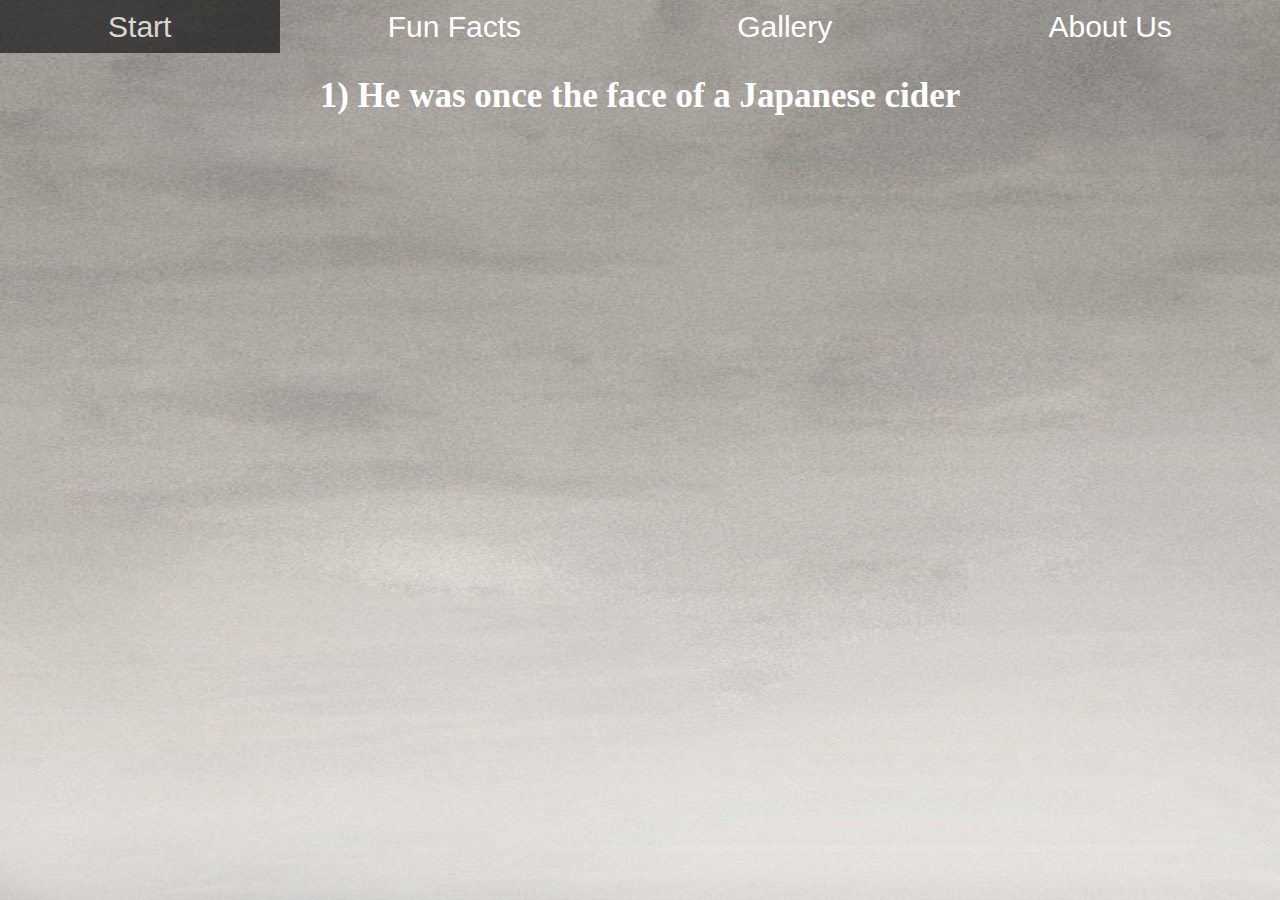
<file: site/Facts1.html>
<!DOCTYPE>
<html>
<head>
    <meta charset="utf-8" />
    <title>Rick Astley</title>
    <link rel="stylesheet" href="./css/sida1.css">
    <link href="./site/sida1.html">
</head>
<body>
<div class="wall">
    <div class="links">
        <div class="start">
            <a href= "./Startsida.html" class="Link1">Start</a>
        </div>
        <div class="ett">
            <a href= "./Sida1.html" class="Link2">Fun Facts</a>
        </div>
        <div class="två">
            <a href= "./Sida2.html" class="Link3">Gallery</a>
        </div>
        <div class="tre">
            <a href= "./Sida3.html" class="Link4">About Us</a>
        </div>
    </div>
    <div class="headerbox">
        <h1 class="header">1) He was once the face of a Japanese cider</h1>

    </div>


</body>
</html>
</file>
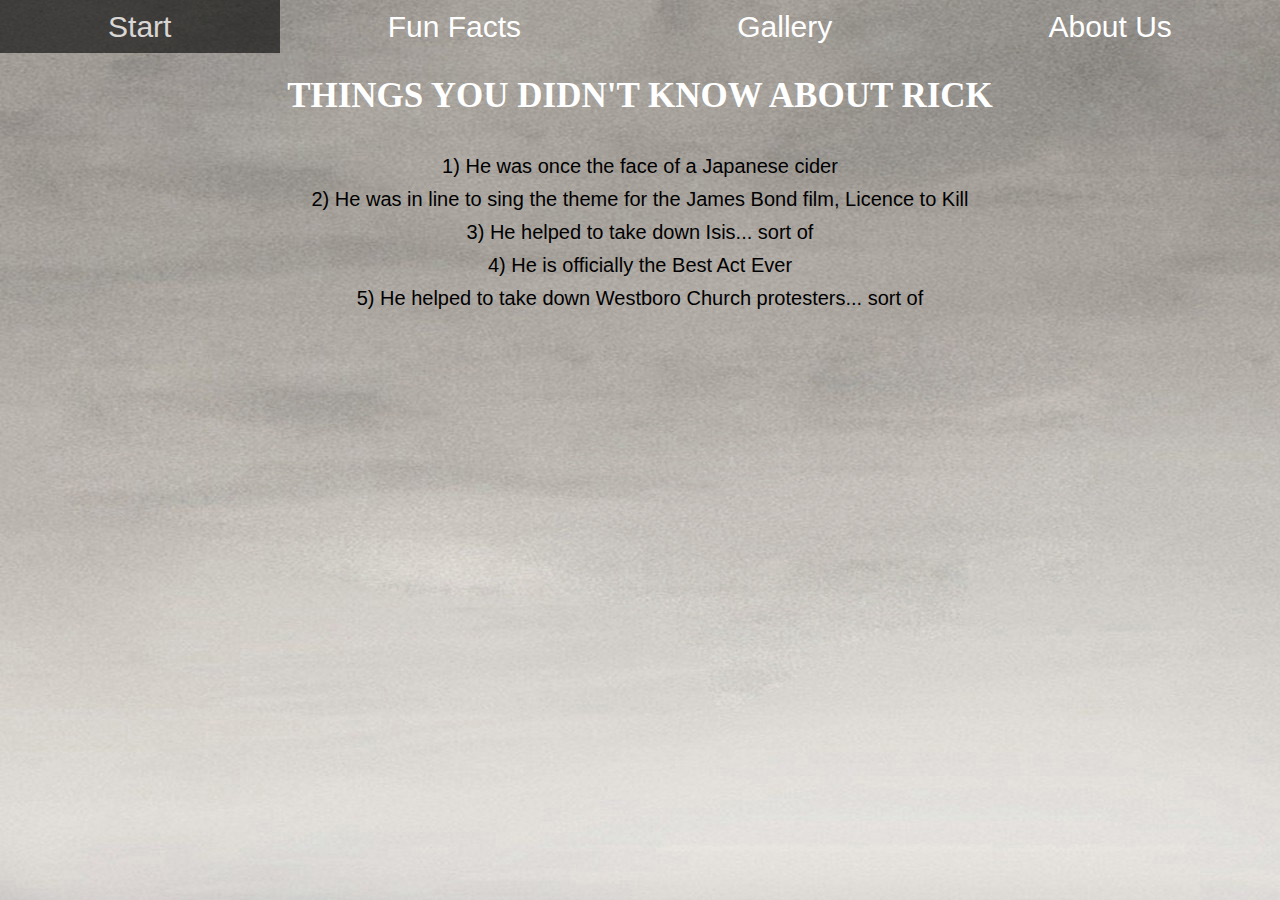
<file: site/Sida1.html>
<!DOCTYPE>
<html>
<head>
    <meta charset="utf-8" />
    <title>Rick Astley</title>
    <link rel="stylesheet" href="./css/sida1.css">
</head>
<body>
<div class="wall">
    <div class="links">
        <div class="start">
            <a href= "./Startsida.html" class="Link1">Start</a>
        </div>
        <div class="ett">
            <a href= "./Sida1.html" class="Link2">Fun Facts</a>
        </div>
        <div class="två">
            <a href= "./Sida2.html" class="Link3">Gallery</a>
        </div>
        <div class="tre">
            <a href= "./Sida3.html" class="Link4">About Us</a>
        </div>
    </div>
    <div class="headerbox">
    <h1 class="header">THINGS YOU DIDN'T KNOW ABOUT RICK</h1>
    </div>
    <p></p>
    <div class="wall2">
        <div class="wall3">
            <div class="box1">
            </div>
            <div class="box2">
                <div class="facts">
                    <a class="a1" href ="./Facts1.html">1) He was once the face of a Japanese cider</a>
                    <a class="a1" href ="./Facts1.html">2) He was in line to sing the theme for the James Bond film, Licence to Kill  </>
                    <a class="a1" href ="./Facts1.html">3) He helped to take down Isis... sort of</a>
                    <a class="a1" href ="./Facts1.html">4) He is officially the Best Act Ever</a>
                    <a class="a1" href ="./Facts1.html">5) He helped to take down Westboro Church protesters... sort of</a>
                </div>
            </div>
            <div class="box3">
                <div class="side2">

                </div>
            </div>

        </div>

    </div>



</div>

</body>
</html>
</file>
<file: site/css/sida1.css>
.wall {
    display: flex;
    flex-direction: column;

}

body {
    margin: 0;
    background: url("../img/bg3_with_psd - Copy.jpg") no-repeat;

}

.link1{
    text-decoration: none;
    color: white;
    font-size: 30px; font-family: 'Signika', sans-serif; padding-bottom: 10px;

}

.link2{
    text-decoration: none;
    color: white;
    font-size: 30px; font-family: 'Signika', sans-serif; padding-bottom: 10px;

}

.link3{
    text-decoration: none;
    color: white;
    font-size: 30px; font-family: 'Signika', sans-serif; padding-bottom: 10px;

}

.link4{
    text-decoration: none;
    color: white;
    font-size: 30px; font-family: 'Signika', sans-serif; padding-bottom: 10px;

}



.links {
    display: flex;
    flex-direction: row;
    margin: 0px;



}

.start {
    display: flex;
    flex-grow: 4;
    height: 40px;
    align-items: center;
    align-content: center;
    flex-direction: column;
    padding-top: 10px;
    padding-bottom: 3px;
    transition: all 0.5s;



}

.start:hover {

    background-color: black;
    opacity: 0.60;

}

.ett:hover {

    background-color: black;
    opacity: 0.60;

}

.två:hover {

    background-color: black;
    opacity: 0.60;

}

.tre:hover {

    background-color: black;
    opacity: 0.60;

}

.ett {
    display: flex;
    flex-grow: 4;
    height: 40px;
    align-items: center;
    align-content: center;
    flex-direction: column;
    padding-top: 10px;
    padding-bottom: 3px;
    transition: all 0.5s;





}
.två {
    display: flex;
    flex-grow: 4;
    height: 40px;
    align-items: center;
    align-content: center;
    flex-direction: column;
    padding-top: 10px;
    padding-bottom: 3px;
    transition: all 0.5s;



}
.tre {
    display: flex;
    flex-grow: 4;
    height: 40px;
    align-items: center;
    align-content: center;
    flex-direction: column;
    padding-top: 10px;
    padding-bottom: 3px;
    transition: all 0.5s;
}

.header {
    display: flex;
    flex-grow: 1;
    text-align: left;
    height: 150px;

}



.bild1 {
    display: flex;
    flex-grow: 1;
    height: 800px;
    background-color: transparent;

}

.link1 {
    text-align: center;
}

.link2 {
    text-align: center;
}

.link1{
    text-decoration: none;
    color: white;


}

.link2{
    text-decoration: none;
    color: white;


}

.link3{
    text-decoration: none;
    color: white;


}

.link4{
    text-decoration: none;
    color: white;


}


}

.wall2 {
    display:flex ;
    flex-direction: row;
}

.box1 {
    display: flex;
    flex-direction: column;
    flex-grow: 1;


}

.box2 {
    display: flex;
    flex-direction: column;
    flex-grow: 1;


}

.box3 {
    display: flex;
    flex-direction: column;
    flex-grow: 1;

 }


.header {
    display: flex;
    align-content: center;
    align-items: center;
    flex-direction: column;
    font-size: 35px;
    color: white;
}
.a1
 {
    display: flex;
    flex-direction: column;
    align-items: center;
    align-content: center;
    text-decoration: none;
    font-size: 20px; font-family: 'Signika', sans-serif; padding-bottom: 10px;
    color: black;
    transition: all 0.5s;
}


.wall3 {
    display: flex;
    flex-direction: row;
    margin: 0;
}

.headerbox {
    display: flex;
    height: 70px;

}
</file>
